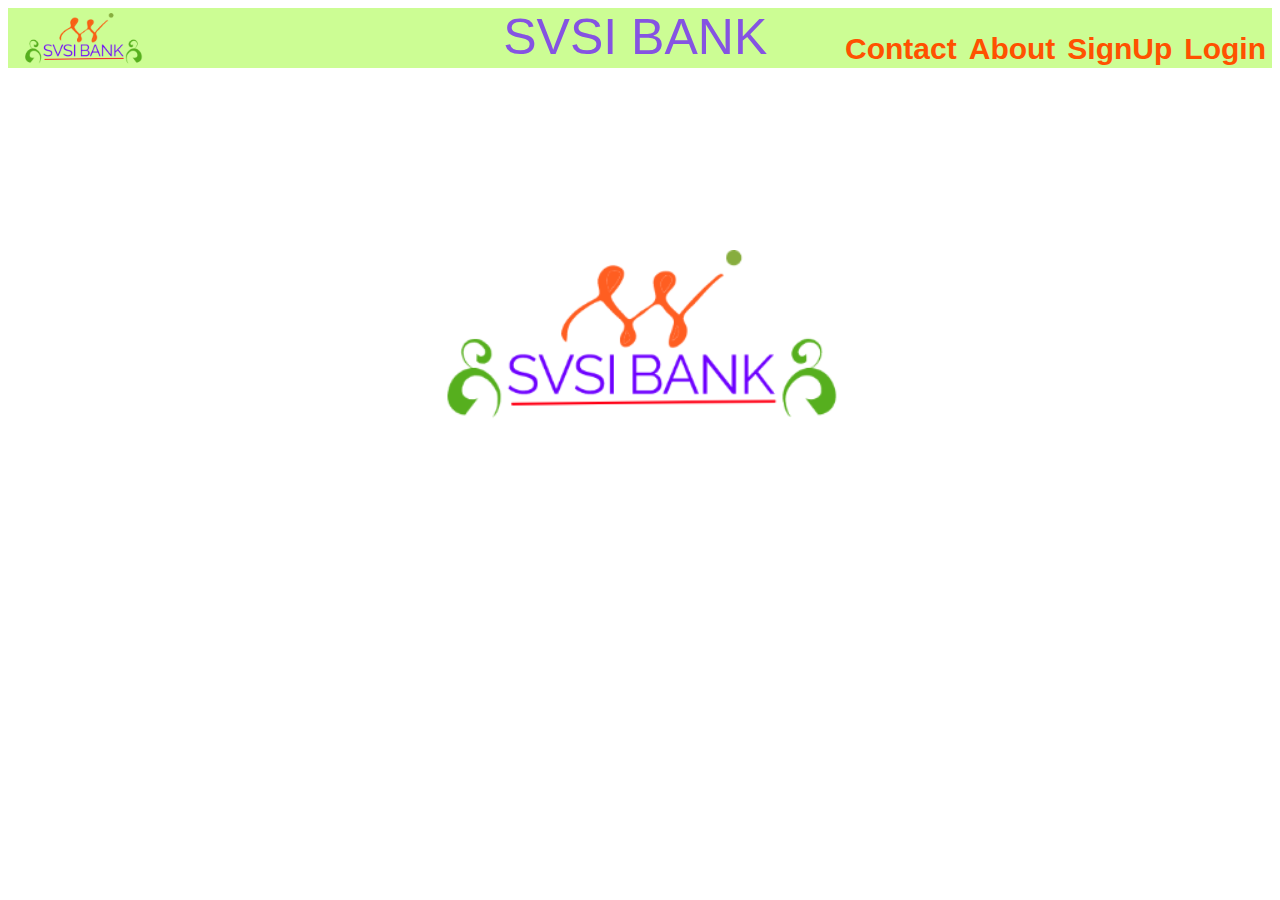
<file: index.html>
<!DOCTYPE html>
<html lang="en">

<head>
    <meta charset="UTF-8">
    <meta name="viewport" content="width=device-width, initial-scale=1.0">
    <meta http-equiv="X-UA-Compatible" content="ie=edge">
    <link rel="stylesheet" href="styles/style.css">
    <title>SVSI BANK</title>
</head>

<body>
    <!-- navigation-bar Start-->
    <div>

        <nav class="navigation-bar">
            <img class="logo" src="img/Logo.png">
            <span class="navTitle">SVSI BANK</span>
            <button id="logIn">Login</button>
            <button id="signUp">SignUp</button>
            <button id="about">About</button>
            <button id="contact">Contact</button>
        </nav>
    </div>
    <!-- navigation-bar End-->

    <!-- SignUp Modal Start-->
    <div id="signUp-Modal" class="signUp-Modal">
        <!-- SignUp Modal content -->
        <div class="signUp-Modal-Content">
            <span class="signUp-Close">&times;</span>
            <h1>SignUp</h1>
            <input placeholder="Name" id="user" type="text" required></span><br><br>
            <input placeholder="User Name" type="text" id="userName" required><br><br>
            <input placeholder="Password" type="password" id="password" required><br><br>
            <input placeholder="Confirm Password" type="password" id="cPassword" required><br><br>
            <input placeholder="Email" type="email" id="email" required><br><br>
            <input placeholder="Mobile" type="text" id="mobile" required><br><br>
            <input type="radio" name="gen" value="male">Male
            <input type="radio" name="gen" value="female">Female
            <input type="radio" name="gen" value="other">Other<br><br>
            <button id="signUpBtn">SignUp</button>
            <button id="resetSignUp">Reset</button>
            <span style="color: cornsilk;" id="uspan"></span>
        </div>
    </div>
    <!-- SignUp Modal End-->

    <!-- Login Modal Start-->
    <div id="logIn-Modal" class="logIn-Modal">
        <!-- Login Modal content -->
        <div class="logIn-Modal-Content">
            <span class="logIn-Close">&times;</span>
            <h1>Login</h1>
            <input placeholder="User Name" type="text" id="userLogin" required><br><br>
            <input placeholder="password" type="password" id="passwordLogin" required><br><br>
            <button id="login">Login</button>
            <button id="resetLogin">Reset</button>
        </div>
    </div>
    <!-- Login Modal End-->

    <!-- contact Modal Start-->
    <div id="contact-Modal" class="contact-Modal">
        <!-- contact Modal content -->
        <div class="contact-Modal-Content">
            <span class="contact-Close">&times;</span>
            <h1>Contact</h1>
            <h3 style="text-decoration: underline;color: #ffffff;">
                Manager
            </h3>
            <p>
                Ibrahim <br>
                8746383292
            </p>
            <h3 style="text-decoration: underline;color: #ffffff;">
                Assist Manager
            </h3>
            <p>
                Sudhir<br>
                94738383292
            </p>
            <h3 style="text-decoration: underline;color: #ffffff;">
                Operational
            </h3>
            <p>
                Vinith<br>
                94738383292
            </p>
            <h3 style="text-decoration: underline;color: #ffffff;">
                Tech Support
            </h3>
            <p>
                Sabarish <br>
                9659361120
            </p>
        </div>
    </div>
    <!-- contact Modal End-->

    <!-- about Modal Start-->
    <div id="about-Modal" class="about-Modal">
        <!-- contact Modal content -->
        <div class="about-Modal-Content">
            <span class="about-Close">&times;</span>
            <h1>about</h1>
            <p>about details need to be filled</p>
        </div>
    </div>
    <!-- about Modal End-->

</body>
<script src="scripts/main.js"></script>

</html>
</file>
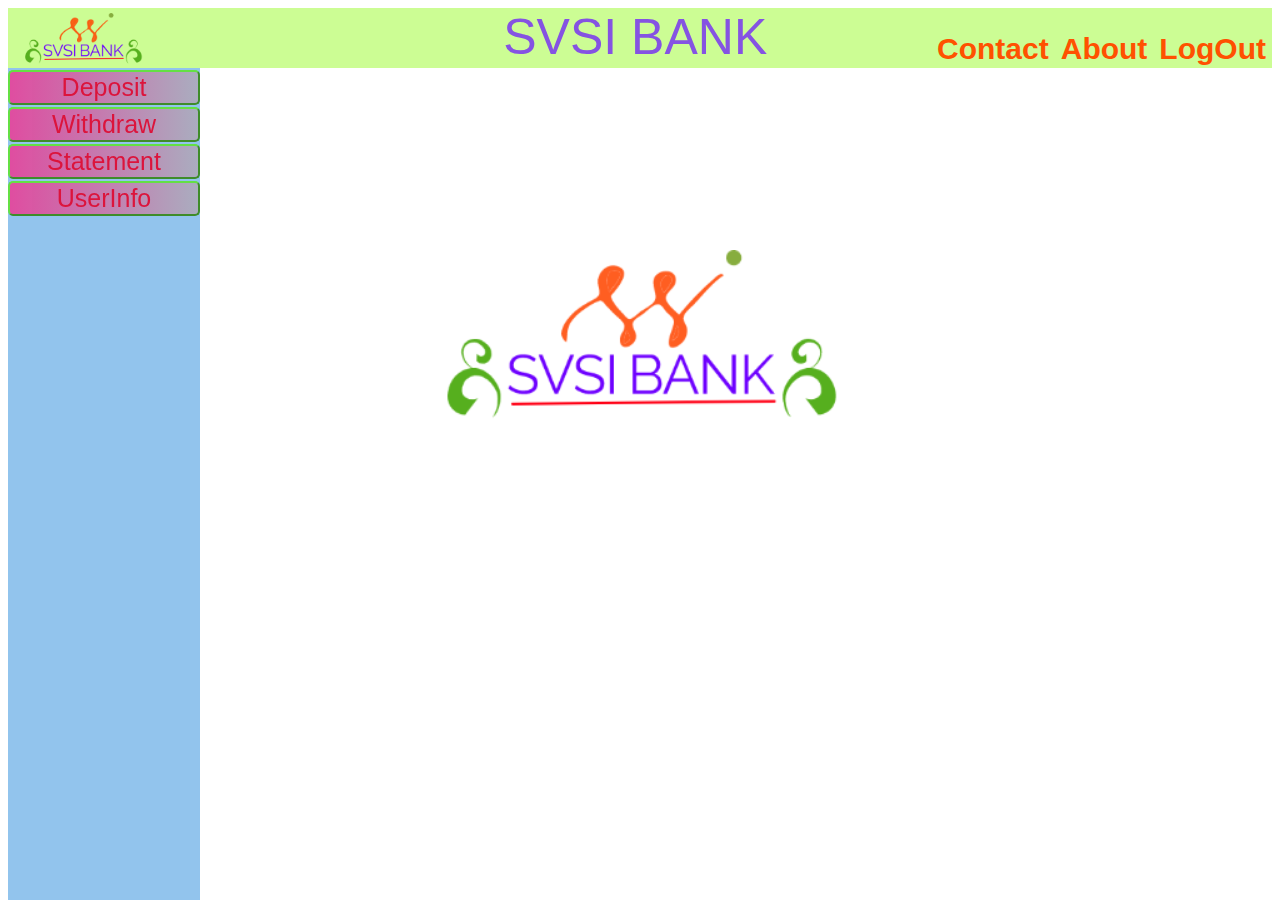
<file: html/home.html>
<!DOCTYPE html>
<html lang="en">

<head>
    <meta charset="UTF-8">
    <meta name="viewport" content="width=device-width, initial-scale=1.0">
    <meta http-equiv="X-UA-Compatible" content="ie=edge">
    <link rel="stylesheet" href="/styles/style.css">
    <title>SVSI Home</title>
</head>

<body>
    <!-- navigation-bar Start-->
    <div>
        <nav class="navigation-bar">
            <img class="logo" src="/img/Logo.png">
            <span class="navTitle">SVSI BANK</span>
            <button id="logOut">LogOut</button>
            <button id="about">About</button>
            <button id="contact">Contact</button>
        </nav>
    </div>
    <!-- navigation-bar End-->

    <!--Side bar start-->
    <nav class="side-bar">
        <button id="deposit">Deposit</button>
        <button id="withdraw">Withdraw</button>
        <button id="statement" value="click" onclick="statementLoad(); statementFun();">Statement</button>
        <button id="userInfo" value="click" onclick="userInfoOpen(); userDisplay();">UserInfo</button>
    </nav>
    <!--Side bar End-->

    <!-- Deposit Modal Start-->
    <div id="deposit-Modal" class="deposit-Modal">
        <!--Deposit Modal content-->
        <div class="deposit-Modal-Content">
            <span class="deposit-Close">&times;</span>
            <h1>Deposit</h1>
            Current balace <br><input type="text" id="currentBal" readonly><br><br>
            Deposit Amount <br><input type="text" id="depositT"><br><br>
            Discription <br><input type="text" id="disD"><br><br>
            <button id="crBtn">Deposit</button>
            <button id="crReset">Reset</button>
        </div>
    </div>
    <!--Deposit Modal End-->

    <!-- Withdraw Modal Start-->
    <div id="withdraw-Modal" class="withdraw-Modal">
        <!-- withdraw Modal content-->
        <div class="withdraw-Modal-Content">
            <span class="withdraw-Close">&times;</span>
            <h1>Withdraw</h1>
            Current balace <br><input type="text" id="currentBalance" readonly><br><br>
            Withdraw Amount <br><input type="text" id="withdrawT"><br><br>
            Discription <br><input type="text" id="disW"><br><br>
            <button id="drBtn">Withdraw</button>
            <button id="drReset">Reset</button>
        </div>
    </div>
    <!--withdraw Modal End-->

    <!-- statement Modal Start-->
    <div id="statement-Modal" class="statement-Modal">
        <!-- statement Modal content-->
        <div class="statement-Modal-Content">
            <span class="statement-Close" value="click" onclick="location.reload(); statementClose;">&times;</span>
            Account Holder <input type="text" id="accName" readonly>
            <h1>Transaction Details</h1>
            <table id="transactionTable">
                <th>Sno.</th>
                <th>Deposit</th>
                <th>Withdraw</th>
                <th>Description</th>
                <th>Closing balace</th>
            </table>
        </div>
    </div>
    <!--statement Modal End-->

    <!-- userInfo Modal Start-->
    <div id="userInfo-Modal" class="userInfo-Modal">
        <!-- userInfo Modal content-->
        <div class="userInfo-Modal-Content">
            <span class="userInfo-Close">&times;</span>
            Name<br><input id="userH" type="text" readonly><br><br>
            User Name<br><input type="text" id="userNameH" readonly><br><br>
            Current Bal<br><input type="text" id="cbalance" readonly><br><br>
            Email<br><input type="email" id="emailH" readonly><br><br>
            Mobile<br><input type="text" id="mobileH" readonly><br><br>
        </div>
    </div>
    <!--userInfo Modal End-->

    <!-- contact Modal Start-->
    <div id="contact-Modal" class="contact-Modal">
        <!-- contact Modal content -->
        <div class="contact-Modal-Content">
            <span class="contact-Close">&times;</span>
            <h1>Contact</h1>
            <h3 style="text-decoration: underline;color: #ffffff;">
                Manager
            </h3>
            <p>
                Ibrahim <br>
                8746383292
            </p>
            <h3 style="text-decoration: underline;color: #ffffff;">
                Assist Manager
            </h3>
            <p>
                Sudhir<br>
                9473838329
            </p>
            <h3 style="text-decoration: underline;color: #ffffff;">
                Operational
            </h3>
            <p>
                Vinith<br>
                9773438229
            </p>
            <h3 style="text-decoration: underline;color: #ffffff;">
                Tech Support
            </h3>
            <p>
                Sabarish <br>
                9659361120
            </p>
        </div>
    </div>
    <!-- contact Modal End-->

    <!-- about Modal Start-->
    <div id="about-Modal" class="about-Modal">
        <!-- contact Modal content -->
        <div class="about-Modal-Content">
            <span class="about-Close">&times;</span>
            <h1 style="text-decoration: underline;color: #ffffff;">about</h1>
            <p>SVSI BANK is Established in 2012</p>
            <p>We introduce our netbanking facility in 2019</p>
        </div>
    </div>
    <!-- about Modal End-->

</body>
<script src="/scripts/home.js"></script>

</html>
</file>
<file: styles/style.css>
/* Navigation Bar Style Start */

.navigation-bar {
    width: 100%;
    height: 60px;
    margin: 0;
    background-color: #88fa066e;
}

.navTitle {
    margin-left: 27%;
}

.logo {
    width: 150px;
    margin-top: 5px;
}

.navigation-bar button {
    box-shadow: transparent;
    height: 60px;
    line-height: 80px;
    color: #ff5100;
    font-weight: 700;
    font-size: 30px;
    float: right;
    background-color: transparent;
    border: tomato;
    text-align: center;
}

.navTitle {
    display: inline;
    font-family: Arial, Helvetica, sans-serif;
    vertical-align: top;
    font-size: 50px;
    color: #8553e2;
}

/* Navigation Bar Style End */

/*model Start*/

.signUp-Modal, .logIn-Modal, .contact-Modal, .about-Modal, .withdraw-Modal, .deposit-Modal, .statement-Modal, .userInfo-Modal {
    display: none;
    /*Hiding the modal by default*/
    position: fixed;
    /*making modal to stay in a place*/
    z-index: 1;
    /*making modal to stay top*/
    padding-top: 100px;
    /*Location of the box*/
    left: 0;
    top: 0;
    width: 100%;
    /*width of the modal*/
    height: 100%;
    /*height of the model*/
    overflow: auto;
    /*auto scroll will enable if needed*/
    background-color: rgb(0, 0, 0);
    /*FallBack color*/
    background-color: rgba(0, 0, 0, 0.4);
    /*Black w/ opacity*/
}

/*modal Content*/

.signUp-Modal-Content, .logIn-Modal-Content, .contact-Modal-Content, .about-Modal-Content, .withdraw-Modal-Content, .deposit-Modal-Content, .statement-Modal-Content, .userInfo-Modal-Content {
    background-color: #008000a2;
    margin: auto;
    padding: 20px;
    border: 1px solid #888;
    width: 30%;
    height: auto;
    text-align: center;
    border-radius: 25px;
    overflow: auto;
    color: red;
    background-image: linear-gradient(-90deg, #008000a2, #fffb00c4);
}

.statement-Modal-Content {
    height: 500px;
}

/* width */

::-webkit-scrollbar {
    width: 10px;
    height: 30pxpx;
}

/* Track */

::-webkit-scrollbar-track {
    box-shadow: inset 0 0 5px rgba(128, 128, 128, 0);
    border-radius: 5px;
}

/* Handle */

::-webkit-scrollbar-thumb {
    background: #ff000083;
    border-radius: 10px;
}

/* Handle on hover */

::-webkit-scrollbar-thumb:hover {
    background: #f80e0ee0;
}

.signUp-Modal-Content h1, .logIn-Modal-Content h1, .contact-Modal-Content h1, .about-Modal-Content h1, .withdraw-Modal-Content h1, .deposit-Modal-Content h1, .statement-Modal-Content h1, .userInfo-Modal-Content h1 {
    color: #fff;
}

.signUp-Modal-Content button, .logIn-Modal-Content button, .contact-Modal-Content button, .about-Modal-Content button, .withdraw-Modal-Content button, .deposit-Modal-Content button, .statement-Modal-Content button, .userInfo-Modal-Content button {
    background-color: #fff;
    width: 100px;
    font-weight: 800;
    color: #8553e2;
    font-size: medium;
    height: 40px;
    border-radius: 5px;
    margin: 20px;
}

.signUp-Modal-Content button:hover, .logIn-Modal-Content button:hover, .contact-Modal-Content button:hover, .about-Modal-Content button:hover, .withdraw-Modal-Content button:hover, .deposit-Modal-Content button:hover, .statement-Modal-Content button:hover, .userInfo-Modal-Content butto:hover {
    background-color: #d85a20c9;
    border-color: #8553e2;
    color: #fff;
}

.signUp-Close:hover, .signUp-Close:focus, .logIn-Close:hover, .logIn-Close:focus, .contact-Close:hover, .contact-Close:focus, .about-Close:hover, .about-Close:focus, .withdraw-Close:hover, .withdraw-Close:focus, .deposit-Close:hover, .deposit-Close:focus, .statement-Close:hover, .statement-Close:focus, .userInfo-Close:hover, .userInfo-Close:focus {
    color: rgb(6, 50, 248);
    text-decoration: none;
    cursor: pointer;
}

.signUp-Close, .logIn-Close, .contact-Close, .about-Close, .withdraw-Close, .deposit-Close, .userInfo-Close, .statement-Close {
    float: right;
}

/*model End*/

/*background image*/

html {
    background-image: url(/img/Logo.png);
    background-position-y: 250px;
    background-position-x: center;
    background-repeat: no-repeat;
    background-clip: cover;
    background-size: 500px;
}

.side-bar {
    height: 100%;
    width: 15%;
    background-color: #449ae094;
    overflow: auto;
    position: fixed;
}

.side-bar button {
    width: 100%;
    background-color: transparent;
    font-size: 25px;
    border-color: #64e044;
    margin-top: 2px;
    color: crimson;
    font-weight: 500;
    border-radius: 5px;
    background-image: linear-gradient(-90deg, #b1a5b1c4, #f72788c2);
}

.side-bar button :hover {
    color: #888;
}
</file>
